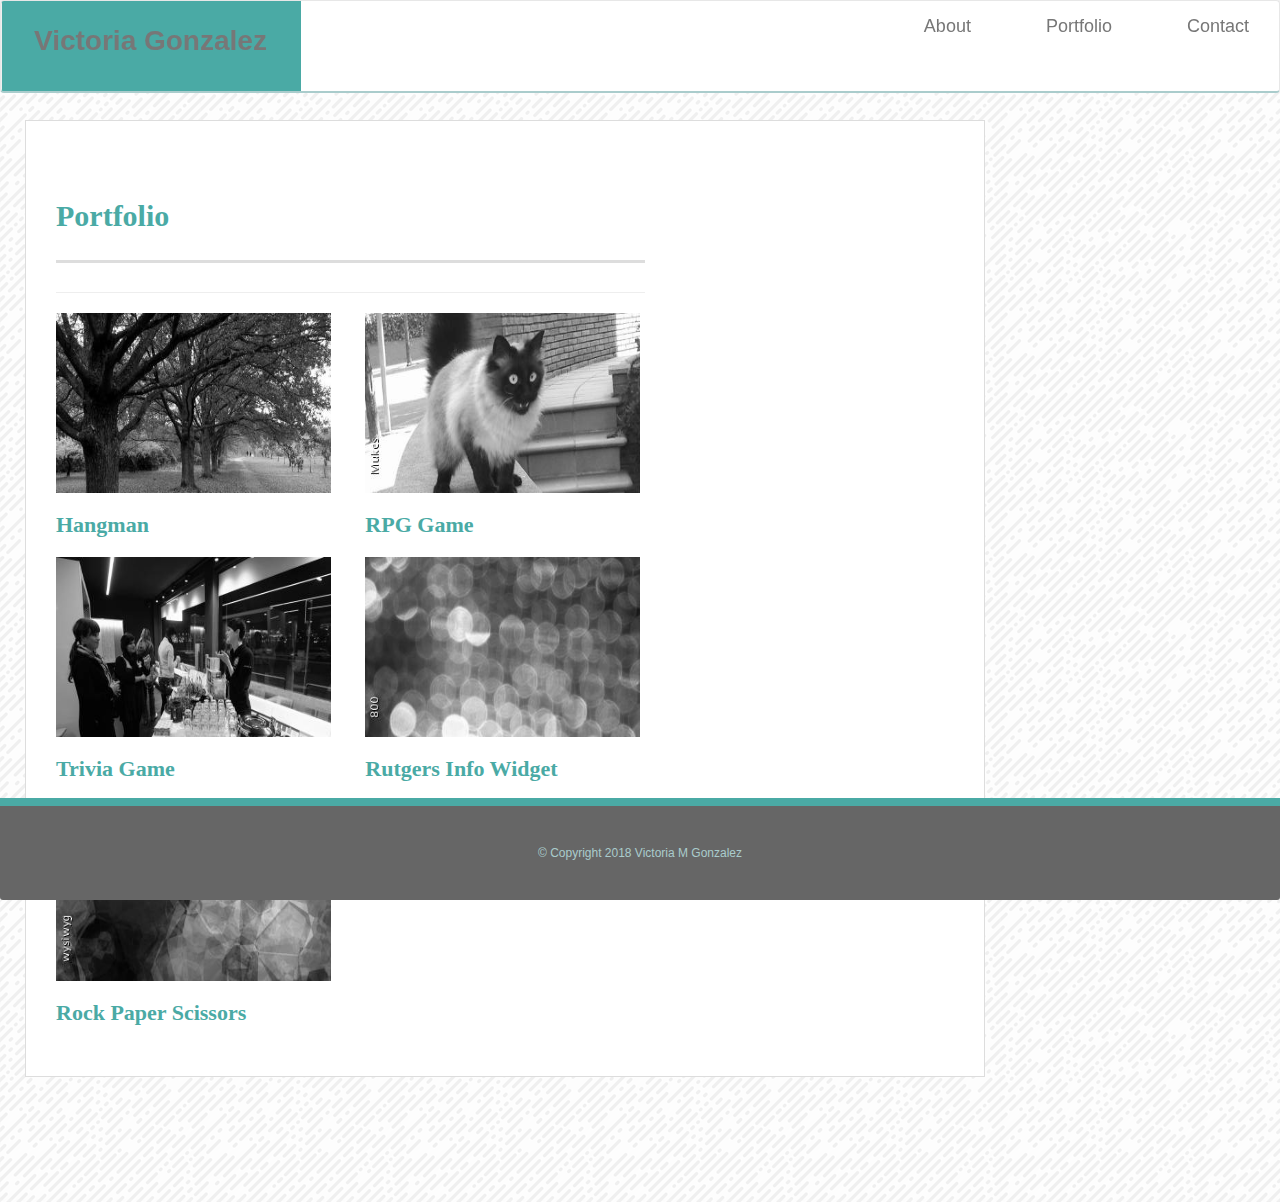
<file: portfolio.html>
<!DOCTYPE html>
<html>
<head>
<title>Bootstrap-Portfolio</title>
<link rel="stylesheet" href="https://maxcdn.bootstrapcdn.com/bootstrap/3.3.7/css/bootstrap.min.css" integrity="sha384-BVYiiSIFeK1dGmJRAkycuHAHRg32OmUcww7on3RYdg4Va+PmSTsz/K68vbdEjh4u" crossorigin="anonymous">
<link rel="stylesheet" type="text/css" href="assets/css/style.css">

</head>

<body>
 
  <nav class="navbar navbar-default">
    <div class="container-fluid">
      <!-- Brand and toggle get grouped for better mobile display -->
      <div class="navbar-header">
        <button type="button" class="navbar-toggle collapsed" data-toggle="collapse" data-target="#bs-example-navbar-collapse-1" aria-expanded="false">
          <span class="sr-only">Toggle navigation</span>
          <span class="icon-bar"></span>
          <span class="icon-bar"></span>
          <span class="icon-bar"></span>
        </button>
        <a class="navbar-brand" href="index.html">Victoria Gonzalez</a>
      </div>
  
      <!-- Collect the nav links, forms, and other content for toggling -->
      <div class="collapse navbar-collapse" id="bs-example-navbar-collapse-1">

        <ul class="nav navbar-nav navbar-right">
          <li><a href="index.html">About</a></li>
          <li><a href="portfolio.html">Portfolio</a></li>
          <li><a href="contact.html">Contact</a></li>
       
        </ul>
      </div><!-- /.navbar-collapse -->
    </div><!-- /.container-fluid -->
  </nav>
<div class="container">
    <div class="row">
      <div class="col-md-8">
<div class="page-header">
    <h1>Portfolio</h1>
  </div>
   

<div class="row">
        <div class="project col-md-6">
                <img src="assets/images/download.jpeg"
                class="placeholder" alt="hangman">
                
                <h3>Hangman</h3>
        </div>
        
        <div class="project col-md-6">
                <img src="assets/images/download (1).jpeg"
                class="placeholder" alt="RPG Game">
                
                <h3>RPG Game</h3>
        </div>
      </div>
<div class="row">    
        <div class="project col-md-6">
                <img src="assets/images/download (2).jpeg"
                class="placeholder" alt="Trivia Game">
                
                <h3>Trivia Game</h3>
        </div>
        
        <div class="project col-md-6">
                <img src="assets/images/download (3).jpeg"
                class="placeholder" alt="Rutgers Info Widget">
               
                <h3>Rutgers Info Widget</h3>
        </div>
</div>
<div class="row">      
        <div class="project col-md-6">
                <img src="assets/images/download (4).jpeg"
                class="placeholder" alt="Rock Paper Scissors">
                
                <h3>Rock Paper Scissors</h3>
        </div>
      </div>
</div>
</div>
</div>


    <div class="navbar navbar-fixed-bottom">
        <div class="panel-footer">&copy; Copyright 2018 Victoria M Gonzalez</div>
        
      </div>    
      </div>   
</body>
</html>
</file>
<file: assets/css/style.css>
* {
    box-sizing: border-box;
}

body {
    background: url('../images/background.png');
    font-size: 18px;
    line-height: 34px;
    font-family: Arial, Helvetica, sans-serif;
    color: #777; 
}

.container {
    width: 100%;
    width: 960px;
    margin: 10px;
    clear: both;
}

h1, h2, h3, p {
    margin-bottom: 20px;
}

p:last-child {
    margin-bottom: 0;
}

h1, h2, h3 {
    font-family: Georgia, 'Times New Roman', Times, serif;
    font-weight: 700;
    color: #4aaaa5
}
 
h1 {
    font-size: 30px;
    line-height: 49px;
    border-bottom: 3px solid #ddd;
    padding-bottom: 20px;
}

h2, h3 {
    font-size:22px;
}

.navbar-default {
    background: #fff;
    margin: 0 0 30px;
    z-index: 99;
    color: #fff;
    overflow: auto;
    border-bottom: 2px solid #acc;
    position: fixed;
    width:100%;
}

.navbar-header{
    color: #fff;
}
.navbar-brand {
    width: 300px;
    height: 90px;
    background: #4aaaa5;
    font-family: Georgia, 'Times New Roman', Times, serif|
    text-align: center;
    line-height: 50px;
    font-weight: 700;
    color: #fff;
    font-size: 28px;
    padding-left: 32px;
}

nav {
    float: right;
    margin-top: 25px;
}

nav a {
    color: #999;
    text-decoration: none;
    margin-left: 45px;
    display: inline-block;
    border-left: 1px solid #efefef;
    padding-left: 45px;
    line-height: 18px;

}

nav a:first-child {
    border-left: 0 none;
}

.container {
    background: #fff;
    padding: 30px;
    margin: 120px 0 125px 25px;
    width: 100%;
    max-width: 960px;
    float: left;
    border: 1px solid #ddd;
    text-align: justify;
    
}


.panel-footer {
    background: #666;
    color: #fff;
    padding:30px 0;
    clear: both;
    border-top: 8px solid #4aaaa5;
    color: #acc;
    font-size: 12px;
    text-align: center;
}

.thumbnail {
   width: 225px;
   height: auto;
}


.placeholder {
    width: 275px;
    height: 180px;
    margin-right: 10px;
}
</file>
